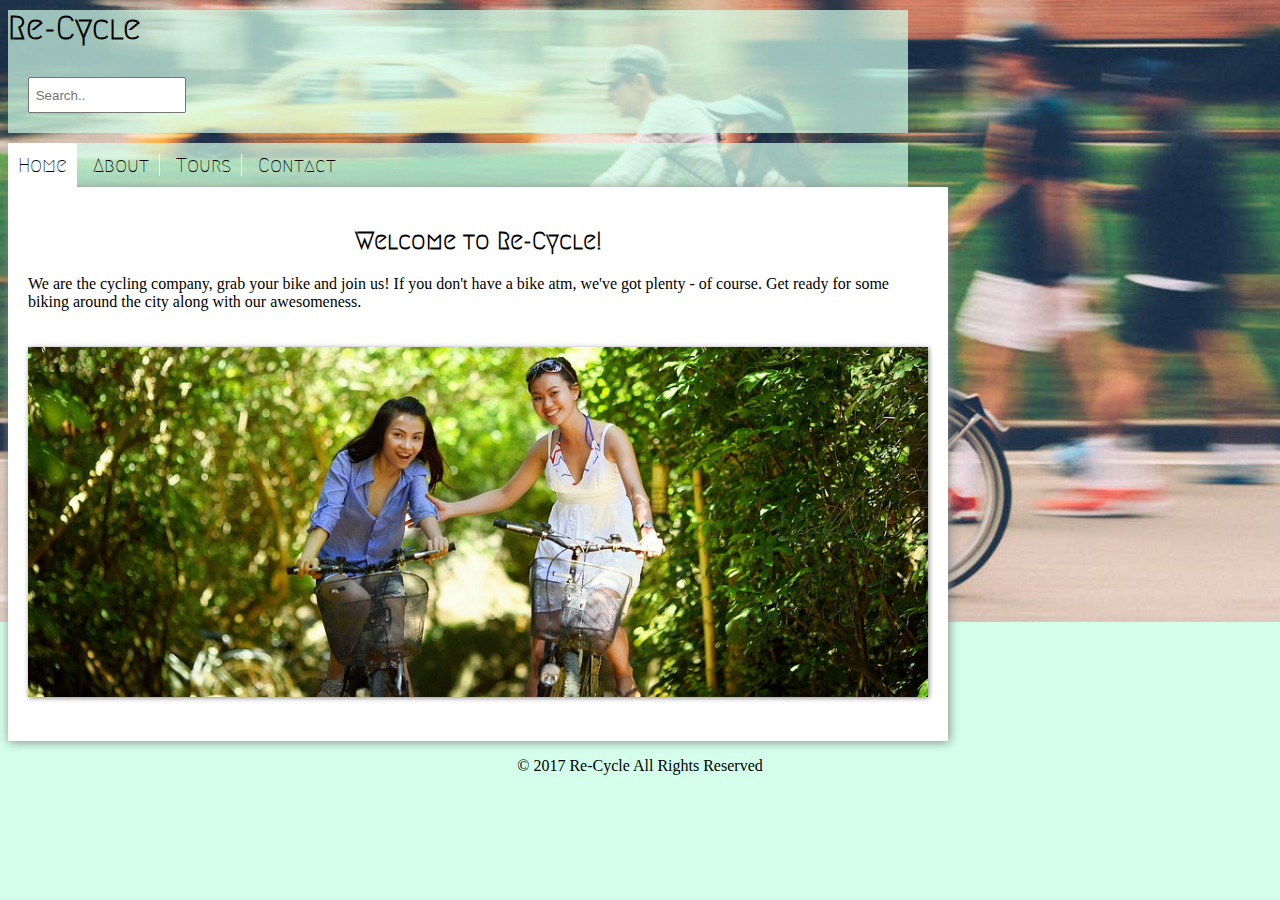
<file: index.html>
<!DOCTYPE html>
<html lang="en">
<head>
<!--Bootstrap CSS stylesheet-->
  <link rel="stylesheet" href="https://maxcdn.bootstrapcdn.com/bootstrap/4.0.0-beta.2/css/bootstrap.min.css" integrity="sha384-PsH8R72JQ3SOdhVi3uxftmaW6Vc51MKb0q5P2rRUpPvrszuE4W1povHYgTpBfshb" crossorigin="anonymous">
  <link href="stylesheet.css" type="text/css" rel="stylesheet">
  <link href="https://fonts.googleapis.com/css?family=Megrim" rel="stylesheet">
  <meta charset="utf-8">
  <meta name="viewport" content="width=device-width, initial-scale=1, shrink-to-fit=no">
  <meta name="description" content="">
  <meta name="keywords" content="">
</head>
<body>
  <header class="container-fluid">
    <div class="row">
      <div class="col-sm-6">
          <h1 class="content align-middle">Re-Cycle</h1>
      </div>
      <div class="col-sm-6">
        <input class="content float-right align-middle searchbar" type="text" name="search" placeholder=" Search..">
      </div> <!-- search bar column -->
    </div> <!-- headline row -->
  </header>

<!-- Navigation bar -->
  <nav class="container-fluid">
    <ul class="row no-gutters">
            <li class="col-sm-3"><a class="current" href="#">Home</a></li>
            <li class="col-sm-3 separate"><a href="about.html">About</a></li>
            <li class="col-sm-3 separate"><a href="tours.html">Tours</a></li>
            <li class="col-sm-3"><a class="end" href="contact.html">Contact</a></li>
    </ul>
  </nav>
<!-- Main body -->
  <div class="container-fluid main">
<!-- Row 1 -->
    <div class="row no-gutters content">
      <div class="col-sm-12">
        <h2>Welcome to Re-Cycle!</h2>
        <p>We are the cycling company, grab your bike and join us!
          If you don't have a bike atm, we've got plenty - of course. Get ready for some biking around the city along with our awesomeness.
        </p>
      </div>
    </div> <!-- Row 1 -->
    <div class="row"> <!-- Row 2 -->
      <div class="col-12">
        <img class="welcome-img" src="images/welcome.jpg" alt="Happy people on bikes">
      </div>
    </div>
  </div> <!-- Main -->

  <footer class="container-fluid">
    <div class="row">
      <div class="col-12">
        <p class="center">&copy; 2017 Re-Cycle All Rights Reserved</p>
      </div> <!-- row -->
    </div><!-- column -->
  </footer>

<!--Bootstrap scripts-->
    <script src="https://code.jquery.com/jquery-3.2.1.slim.min.js" integrity="sha384-KJ3o2DKtIkvYIK3UENzmM7KCkRr/rE9/Qpg6aAZGJwFDMVNA/GpGFF93hXpG5KkN" crossorigin="anonymous"></script>
    <script src="https://cdnjs.cloudflare.com/ajax/libs/popper.js/1.12.3/umd/popper.min.js" integrity="sha384-vFJXuSJphROIrBnz7yo7oB41mKfc8JzQZiCq4NCceLEaO4IHwicKwpJf9c9IpFgh" crossorigin="anonymous"></script>
    <script src="https://maxcdn.bootstrapcdn.com/bootstrap/4.0.0-beta.2/js/bootstrap.min.js" integrity="sha384-alpBpkh1PFOepccYVYDB4do5UnbKysX5WZXm3XxPqe5iKTfUKjNkCk9SaVuEZflJ" crossorigin="anonymous"></script>
</body>
</html>
</file>
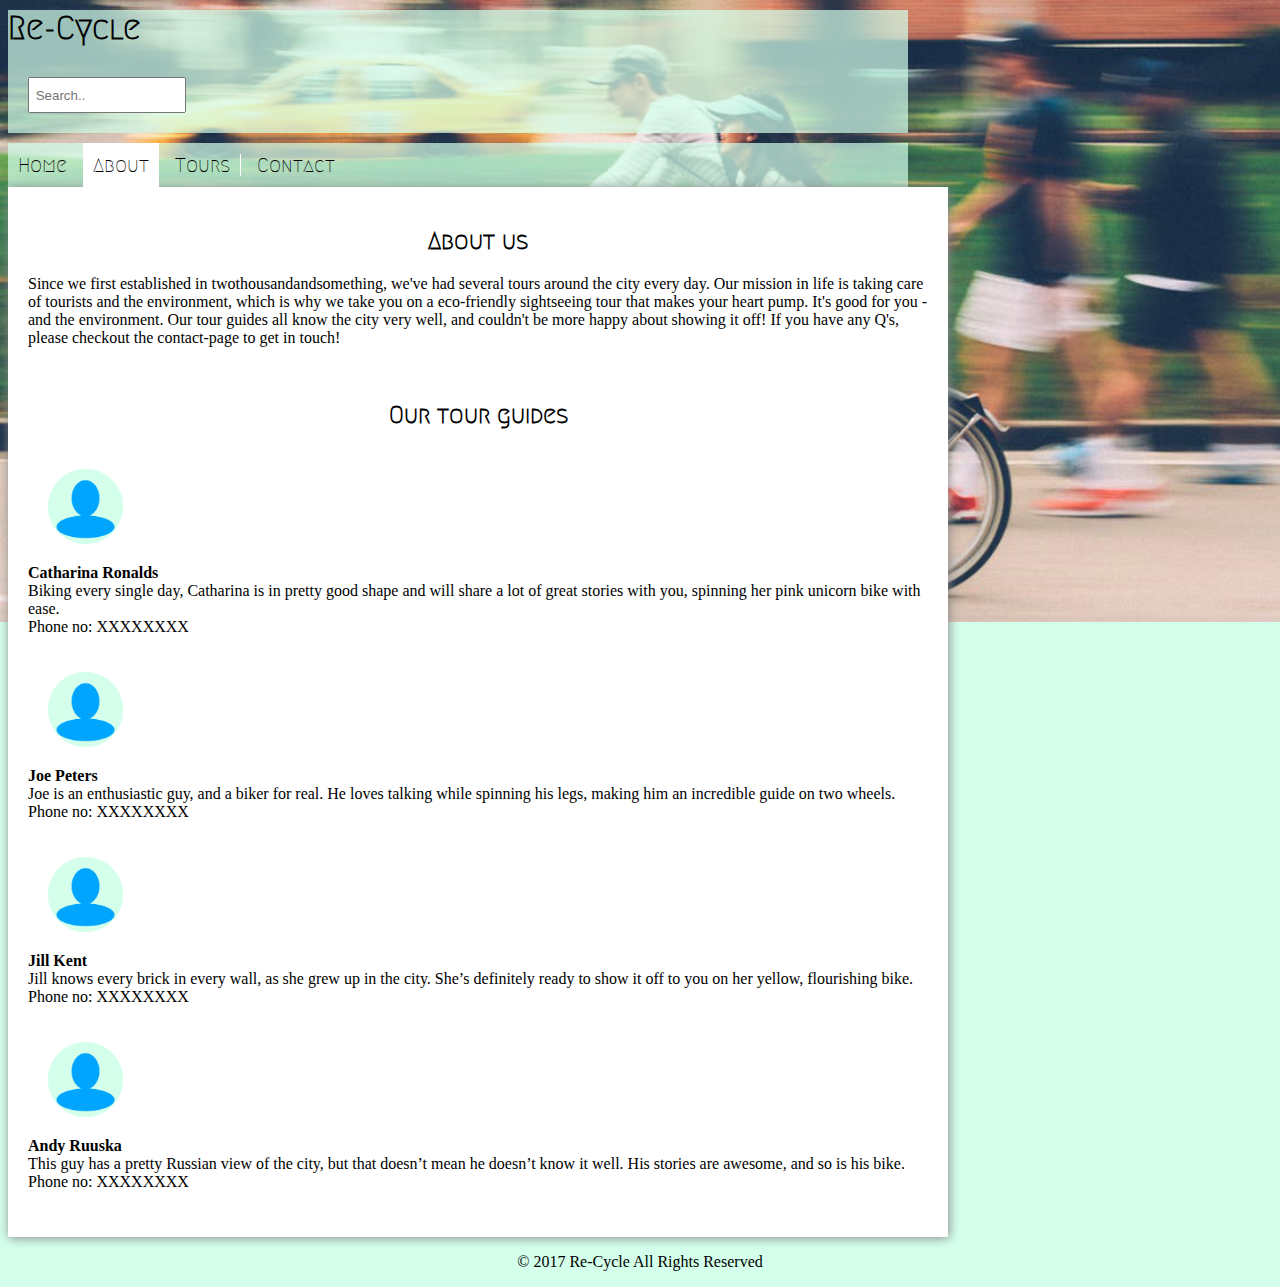
<file: about.html>
<!DOCTYPE html>
<html lang="en">
<head>
<!--Bootstrap CSS stylesheet-->
  <link rel="stylesheet" href="https://maxcdn.bootstrapcdn.com/bootstrap/4.0.0-beta.2/css/bootstrap.min.css" integrity="sha384-PsH8R72JQ3SOdhVi3uxftmaW6Vc51MKb0q5P2rRUpPvrszuE4W1povHYgTpBfshb" crossorigin="anonymous">
  <link href="stylesheet.css" type="text/css" rel="stylesheet">
  <link href="https://fonts.googleapis.com/css?family=Megrim" rel="stylesheet">

  <meta charset="utf-8">
  <meta name="viewport" content="width=device-width, initial-scale=1, shrink-to-fit=no">
  <meta name="description" content="">
  <meta name="keywords" content="">
</head>
<body>
  <header class="container-fluid">
    <div class="row">
      <div class="col-sm-6">
          <h1 class="content align-middle">Re-Cycle</h1>
      </div>
      <div class="col-sm-6">
            <input class="content float-right align-middle searchbar" type="text" name="search" placeholder=" Search..">
      </div> <!-- search bar column -->
    </div> <!-- headline row -->
  </header>

<!-- Navigation bar -->
  <nav class="container-fluid">
    <ul class="row no-gutters">
      <li class="col-sm-3"><a href="index.html">Home</a></li>
      <li class="col-sm-3"><a class="current" href="#">About</a></li>
      <li class="col-sm-3 separate"><a href="tours.html">Tours</a></li>
      <li class="col-sm-3"><a href="contact.html">Contact</a></li>
    </ul>
  </nav>
  <div class="container-fluid main"> <!-- Main body -->
    <div class="row content"> <!-- Row 1 -->
      <div class="col-sm-12">
        <h2>About us</h2>
        <p>Since we first established in twothousandandsomething, we've had several tours around the city every day. Our mission in life is taking care of
        tourists and the environment, which is why we take you on a eco-friendly sightseeing tour that makes your heart pump. It's good for you - and the environment.
        Our tour guides all know the city very well, and couldn't be more happy about showing it off! If you have any Q's, please checkout the contact-page to get in touch!
        </p>
        <br />
        <h2>Our tour guides</h2>
      </div>
      <div class="row content"> <!-- Row 2 -->
        <div class="col-sm-3">
          <span class="profile"><img class="profile-img" src="images/profile-img.png" alt="Profile image">
          <p class="profile-txt"><b>Catharina Ronalds</b><br />
          Biking every single day, Catharina is in pretty good shape and will share a lot of great stories with you, spinning her pink unicorn bike with ease.
          <br />Phone no: XXXXXXXX
          </p></span>
        </div>
        <div class="col-sm-3">
          <span class="profile"><img class="profile-img" src="images/profile-img.png" alt="Profile image">
          <p class="profile-txt"><b>Joe Peters</b><br />
          Joe is an enthusiastic guy, and a biker for real. He loves talking while spinning his legs, making him an incredible guide on two wheels.
          <br />Phone no: XXXXXXXX
          </p></span>
        </div>
        <div class="col-sm-3">
          <span class="profile"><img class="profile-img" src="images/profile-img.png" alt="Profile image">
          <p class="profile-txt"><b>Jill Kent</b><br />
          Jill knows every brick in every wall, as she grew up in the city. She’s definitely ready to show it off to you on her yellow, flourishing bike.
          <br />Phone no: XXXXXXXX
          </p></span>
        </div>
        <div class="col-sm-3">
          <span class="profile"><img class="profile-img" src="images/profile-img.png" alt="Profile image">
          <p class="profile-txt"><b>Andy Ruuska</b><br />
          This guy has a pretty Russian view of the city, but that doesn’t mean he doesn’t know it well. His stories are awesome, and so is his bike.
          <br />Phone no: XXXXXXXX
          </p></span>
        </div>
      </div> <!-- Row 2 -->
    </div> <!-- Row 1 -->
  </div> <!-- Main -->
  <footer class="container-fluid">
    <div class="row">
      <div class="col-12">
        <p class="center">&copy; 2017 Re-Cycle All Rights Reserved</p>
      </div> <!-- row -->
    </div><!-- column -->
  </footer>

<!--Bootstrap scripts-->
    <script src="https://code.jquery.com/jquery-3.2.1.slim.min.js" integrity="sha384-KJ3o2DKtIkvYIK3UENzmM7KCkRr/rE9/Qpg6aAZGJwFDMVNA/GpGFF93hXpG5KkN" crossorigin="anonymous"></script>
    <script src="https://cdnjs.cloudflare.com/ajax/libs/popper.js/1.12.3/umd/popper.min.js" integrity="sha384-vFJXuSJphROIrBnz7yo7oB41mKfc8JzQZiCq4NCceLEaO4IHwicKwpJf9c9IpFgh" crossorigin="anonymous"></script>
    <script src="https://maxcdn.bootstrapcdn.com/bootstrap/4.0.0-beta.2/js/bootstrap.min.js" integrity="sha384-alpBpkh1PFOepccYVYDB4do5UnbKysX5WZXm3XxPqe5iKTfUKjNkCk9SaVuEZflJ" crossorigin="anonymous"></script>
</body>
</html>
</file>
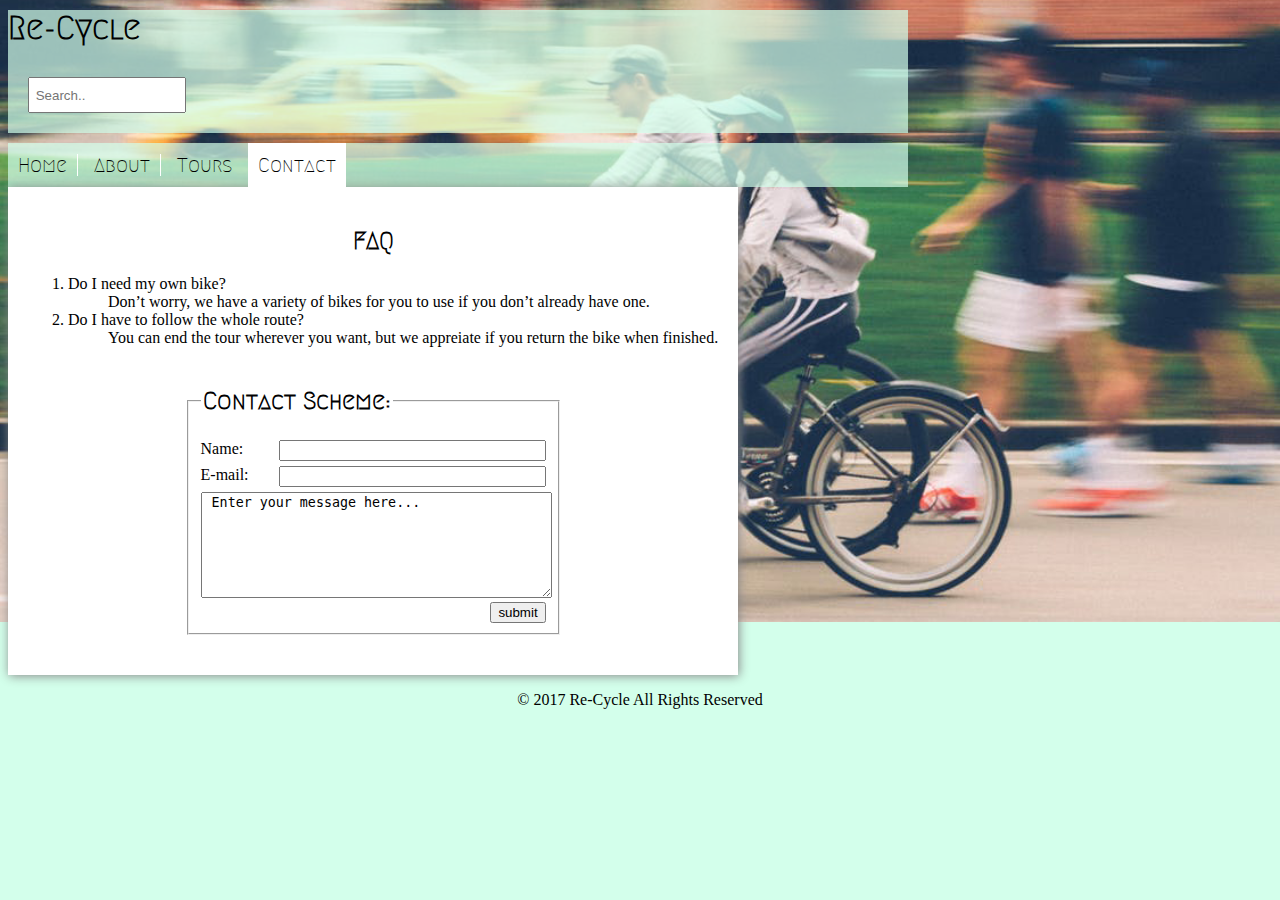
<file: contact.html>
<!DOCTYPE html>
<html lang="en">
<head>
<!--Bootstrap CSS stylesheet-->
  <link rel="stylesheet" href="https://maxcdn.bootstrapcdn.com/bootstrap/4.0.0-beta.2/css/bootstrap.min.css" integrity="sha384-PsH8R72JQ3SOdhVi3uxftmaW6Vc51MKb0q5P2rRUpPvrszuE4W1povHYgTpBfshb" crossorigin="anonymous">
  <link href="stylesheet.css" type="text/css" rel="stylesheet">
  <link href="https://fonts.googleapis.com/css?family=Megrim" rel="stylesheet">

  <meta charset="utf-8">
  <meta name="viewport" content="width=device-width, initial-scale=1, shrink-to-fit=no">
  <meta name="description" content="">
  <meta name="keywords" content="">
</head>
<body>
  <header class="container-fluid">
    <div class="row">
      <div class="col-sm-6">
          <h1 class="content align-middle">Re-Cycle</h1>
      </div>
      <div class="col-sm-6">
            <input class="content float-right align-middle searchbar" type="text" name="search" placeholder=" Search..">
      </div> <!-- search bar column -->
    </div> <!-- headline row -->
  </header>

<!-- Navigation bar -->
  <nav class="container-fluid">
    <ul class="row no-gutters">
            <li class="col-sm-3 separate"><a href="index.html">Home</a></li>
            <li class="col-sm-3 separate"><a href="about.html">About</a></li>
            <li class="col-sm-3"><a href="tours.html">Tours</a></li>
            <li class="col-sm-3"><a class="current" href="#">Contact</a></li>
    </ul>
  </nav>

  <div class="container-fluid main"> <!-- Main body -->
    <div class="row">
      <div class="col-12">
        <h2>FAQ</h2>
        <dl>
          <ol>
          <li><dt>Do I need my own bike?</dt>
            <dd>Don’t worry, we have a variety of bikes for you to use if you don’t  already have one.</dd></li>
          <li><dt>Do I have to follow the whole route?</dt>
            <dd>You can end the tour wherever you want, but we appreiate if you return the bike when finished.</dd></li>
          </ol>
        </dl>
      </div>
    </div>
    <div class="row"> <!-- Row 1 -->
        <div class="col-12">
          <fieldset>
            <legend><h2>Contact Scheme:</h2></legend>
            <form>
              <label for="fname">Name: </label> <input class="name-field" type="text" name="fname"><br />
              <label for="email" >E-mail: </label> <input class="name-field" type="text" name="email"><br />
              <textarea row="4" cols="50"> Enter your message here...</textarea>
              <br />
              <input type="submit" name="submit" value="submit">
            </form>
          </fieldset>
        </div>
    </div> <!-- Row 1 -->
  </div> <!-- Main -->

  <footer class="container-fluid">
    <div class="row">
      <div class="col-12">
        <p class="center">&copy; 2017 Re-Cycle All Rights Reserved</p>
      </div> <!-- row -->
    </div><!-- column -->
  </footer>

<!--Bootstrap scripts-->
    <script src="https://code.jquery.com/jquery-3.2.1.slim.min.js" integrity="sha384-KJ3o2DKtIkvYIK3UENzmM7KCkRr/rE9/Qpg6aAZGJwFDMVNA/GpGFF93hXpG5KkN" crossorigin="anonymous"></script>
    <script src="https://cdnjs.cloudflare.com/ajax/libs/popper.js/1.12.3/umd/popper.min.js" integrity="sha384-vFJXuSJphROIrBnz7yo7oB41mKfc8JzQZiCq4NCceLEaO4IHwicKwpJf9c9IpFgh" crossorigin="anonymous"></script>
    <script src="https://maxcdn.bootstrapcdn.com/bootstrap/4.0.0-beta.2/js/bootstrap.min.js" integrity="sha384-alpBpkh1PFOepccYVYDB4do5UnbKysX5WZXm3XxPqe5iKTfUKjNkCk9SaVuEZflJ" crossorigin="anonymous"></script>
</body>
</html>
</file>
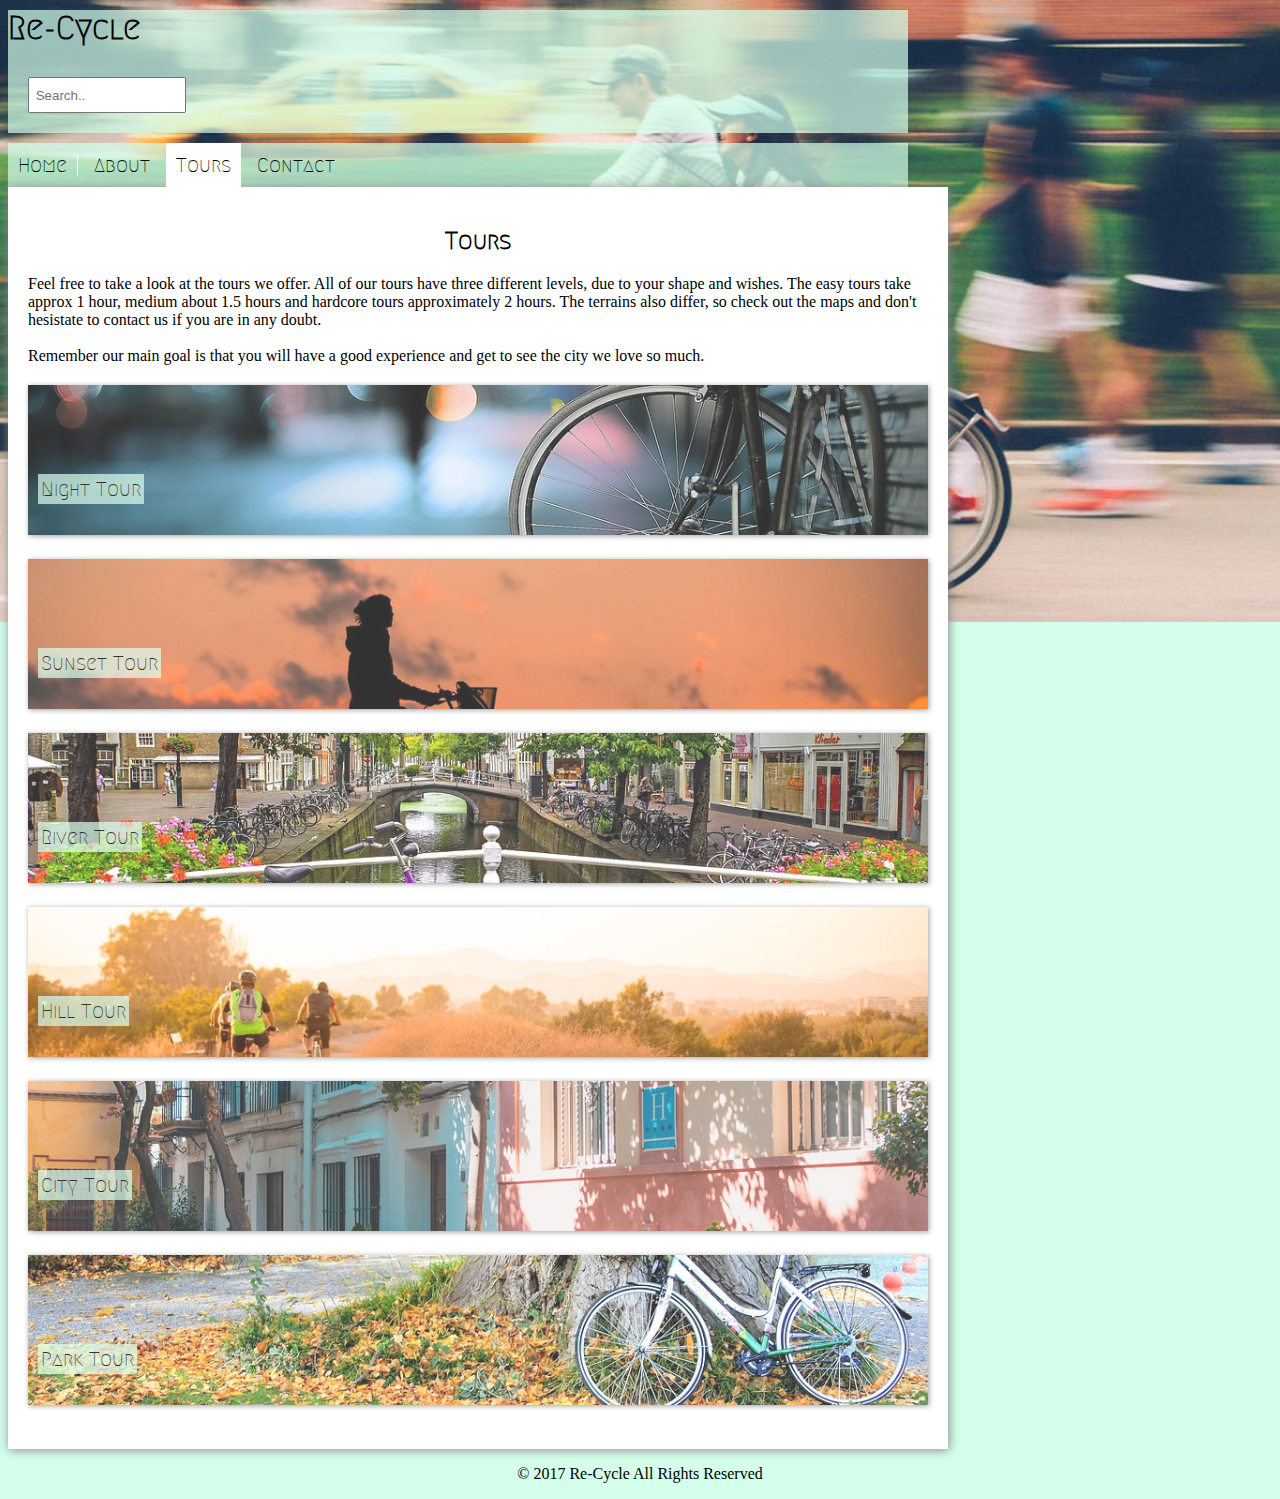
<file: tours.html>
<!DOCTYPE html>
<html lang="en">
<head>
<!--Bootstrap CSS stylesheet-->
  <link rel="stylesheet" href="https://maxcdn.bootstrapcdn.com/bootstrap/4.0.0-beta.2/css/bootstrap.min.css" integrity="sha384-PsH8R72JQ3SOdhVi3uxftmaW6Vc51MKb0q5P2rRUpPvrszuE4W1povHYgTpBfshb" crossorigin="anonymous">
  <link href="stylesheet.css" type="text/css" rel="stylesheet">
  <link href="https://fonts.googleapis.com/css?family=Megrim" rel="stylesheet">

  <meta charset="utf-8">
  <meta name="viewport" content="width=device-width, initial-scale=1, shrink-to-fit=no">
  <meta name="description" content="">
  <meta name="keywords" content="">
</head>
<body>
  <header class="container-fluid">
    <div class="row">
      <div class="col-sm-6">
        <h1 class="content align-middle">Re-Cycle</h1>
      </div>
      <div class="col-sm-6">
        <input class="content float-right align-middle searchbar" type="text" name="search" placeholder=" Search..">
      </div> <!-- search bar column -->
    </div> <!-- headline row -->
  </header>

<!-- Navigation bar -->
  <nav class="container-fluid">
    <ul class="row no-gutters">
            <li class="col-sm-3 separate"><a href="index.html">Home</a></li>
            <li class="col-sm-3"><a href="about.html">About</a></li>
            <li class="col-sm-3"><a class="current" href="#">Tours</a></li>
            <li class="col-sm-3"><a href="contact.html">Contact</a></li>
    </ul>
  </nav>
  <!-- Main body -->
    <div class="container-fluid main">
  <!-- Row 1 -->
      <div class="row no-gutters content">
        <div class="col-sm-12 content">
          <h2>Tours</h2>
          <p>Feel free to take a look at the tours we offer. All of our tours have three different levels, due to your
          shape and wishes. The easy tours take approx 1 hour, medium about 1.5 hours and hardcore tours approximately 2 hours.
          The terrains also differ, so check out the maps and don't hesistate to contact us if you are in any doubt.
          <br /><br />Remember our main goal is that you will have a good experience and get to see the city we love so much.</p>
        </div>
    </div> <!-- end Row 1 -->
  <!-- Row 2 -->
        <div class="row content">
          <div class="col-sm-4">
            <a class="image" href="#">
              <img src="images/nightbike2.jpg" class="preview" alt="Night bike 1">
              <p class="img-txt">Night Tour</p>
            </a>
          </div>
          <div class="col-sm-4">
            <a class="image" href="#">
              <img src="images/sunsetbike.jpg" class="preview" alt="Sunset bike">
              <p class="img-txt">Sunset Tour</p>
            </a>
          </div>
          <div class="col-sm-4">
            <a class="image" href="#">
              <img src="images/citybike2.jpg" class="preview" alt="River bike">
              <p class="img-txt">River Tour</p>
            </a>
          </div>
          <div class="col-sm-4">
            <a class="image" href="#">
              <img src="images/hillbike.jpg" class="preview" alt="Hill bike">
              <p class="img-txt">Hill Tour</p>
            </a>
          </div>
          <div class="col-sm-4">
            <a class="image" href="#">
              <img src="images/citybike.jpg" class="preview" alt="City bike">
              <p class="img-txt">City Tour</p>
            </a>
          </div>
          <div class="col-sm-4">
            <a class="image" href="#">
              <img src="images/biketree.jpg" class="preview" alt="Park bike">
              <p class="img-txt">Park Tour</p>
            </a>
          </div>
        </div> <!-- end Row 2 -->
    </div> <!-- end Main -->
  <footer class="container-fluid">
    <div class="row">
      <div class="col-12">
        <p class="center">&copy; 2017 Re-Cycle All Rights Reserved</p>
      </div> <!-- row -->
    </div><!-- column -->
  </footer>

<!--Bootstrap scripts-->
    <script src="https://code.jquery.com/jquery-3.2.1.slim.min.js" integrity="sha384-KJ3o2DKtIkvYIK3UENzmM7KCkRr/rE9/Qpg6aAZGJwFDMVNA/GpGFF93hXpG5KkN" crossorigin="anonymous"></script>
    <script src="https://cdnjs.cloudflare.com/ajax/libs/popper.js/1.12.3/umd/popper.min.js" integrity="sha384-vFJXuSJphROIrBnz7yo7oB41mKfc8JzQZiCq4NCceLEaO4IHwicKwpJf9c9IpFgh" crossorigin="anonymous"></script>
    <script src="https://maxcdn.bootstrapcdn.com/bootstrap/4.0.0-beta.2/js/bootstrap.min.js" integrity="sha384-alpBpkh1PFOepccYVYDB4do5UnbKysX5WZXm3XxPqe5iKTfUKjNkCk9SaVuEZflJ" crossorigin="anonymous"></script>
</body>
</html>
</file>
<file: stylesheet.css>
body{
  background-color: #D3FFEB;
  background-image: url(images/citybike_bg.jpg);
  background-size: 100%;
  background-repeat: no-repeat;
}
.main{
  background-color: white;
  padding: 20px;
  max-width: 900px;
  content:"";
  display: table;
  clear: both;
  box-shadow: 1px 1px 10px #888888;
}
.content{
  margin: 10px auto;
}
header{
  height: auto;
  max-width:900px;
  background: rgba(211, 255, 235, 0.7);
  margin-bottom: 10px;
}
.searchbar{
  width:150px;
  height: 30px;
  margin: 20px;
}
h1,h2{
  font-family: 'Megrim', sans-serif;
}
h2{
  text-align: center;
}
footer{
  max-width:900px;
  margin: 10px auto;
  background: rgba(211, 255, 235, 1.0);
}
.center{
  text-align: center;
}

/*                 NAVIGATION                  */
ul{
  margin: 0 auto;
  padding: 0;
}
nav{
  max-width: 900px;
  font-family: 'Megrim', sans-serif;
  font-size: 20px;
  background: rgba(211, 255, 235, 0.7);
}
nav li{
  display: inline;
  width:inherit;
}
nav li a{
  text-align: center;
  width: inherit;
  padding: 10px;
  display: inline-block;
  text-decoration: none;
  color: black;
}
nav li a:hover{
  background: rgba(255, 255, 255, 0.5);
  text-decoration: none;
  color: black;
}
.current{
  background-color: white;
}
.current:hover{
  background-color: white;
}
.separate{
  border-right: 1px solid white;
}

/*                              FORM                              */
fieldset{
  display: table;
  width: 50%;
  margin: 20px auto;
}
form{
  display: table-row;
  margin: 0 auto;
}
label{
  display: table-cell;
  float: left;
  clear: both;
}
.name-field{
  display: table-cell;
  width: 75%;
  float: right;
  margin-bottom: 5px;
}
textarea{
    height: 100px;
    width: 100%;
}
input[type=submit]{
  float: right;
}


/*                  IMAGES                */
.welcome-img{
  width: 100%;
  height: 350px;
  margin: 20px auto;
  object-fit: cover;
  object-position: 25% 75%;
  box-shadow: 1px 1px 5px #888888;

}
.preview{
  width: 100%;
  height: 150px;
  object-fit: cover;
  box-shadow: 1px 1px 5px #888888;
}
.image{
  margin: 20px auto;
  position: relative;
  width: 100%;
  opacity: 0.8;
  content:"";
  display: table;
  clear: both;
}
.image:hover{
  opacity: 1.0;
}
.img-txt{
  position: absolute;
  bottom: 15px;
  left: 10px;
  color: black;
  font-family: 'Megrim', sans-serif;
  font-size: 20px;
  background-color: rgba(211, 255, 235, 0.7);
  padding: 3px;
}
.profile-img{
  display: table-cell;
  max-width: 75px;
  margin: 20px;
}
.profile{
  display: table;
}



@media (max-width: 575px) {
  nav{
    width:100%;
  }
  footer{
    height: 75px;
    position: relative;
    bottom: 0;
  }
   nav li{
      display: inline;
      background-color: rgba(211, 255, 235, 1.0);
      width: inherit;
      border-bottom: 1px solid white;
      border-right: 0px !important;
  }
  .submit{
    width: 100%;
    margin: 10px  auto;
  }

  fieldset{
    width: 100%;
    display: table;
  }
  label{
    display: table-cell;
    float: left;
  }
  input[type=text]{
    display: table-cell;
    float: right;
    width: 100%;
    margin: 10px auto;
  }
  input[type=submit]{
    width: 100%;
  }
  textarea{
    width: 100%;
  }
  .preview{
    width: 100%;
    height: 100px;
    object-fit: cover;
    box-shadow: 1px 1px 5px #888888;
  }
  .image{
    margin: 5px auto;
    position: relative;
    width: 100%;
    opacity: 1.0;
    content:"";
    display: table;
    clear: both;
  }
  .profile-txt{
    display: table-cell;
    vertical-align: middle;
    padding: 10px;
  }
  .profile-img{
    display: table-cell;
    vertical-align: middle;
    width: 75px;
    margin: 20px;
  }
}
</file>
